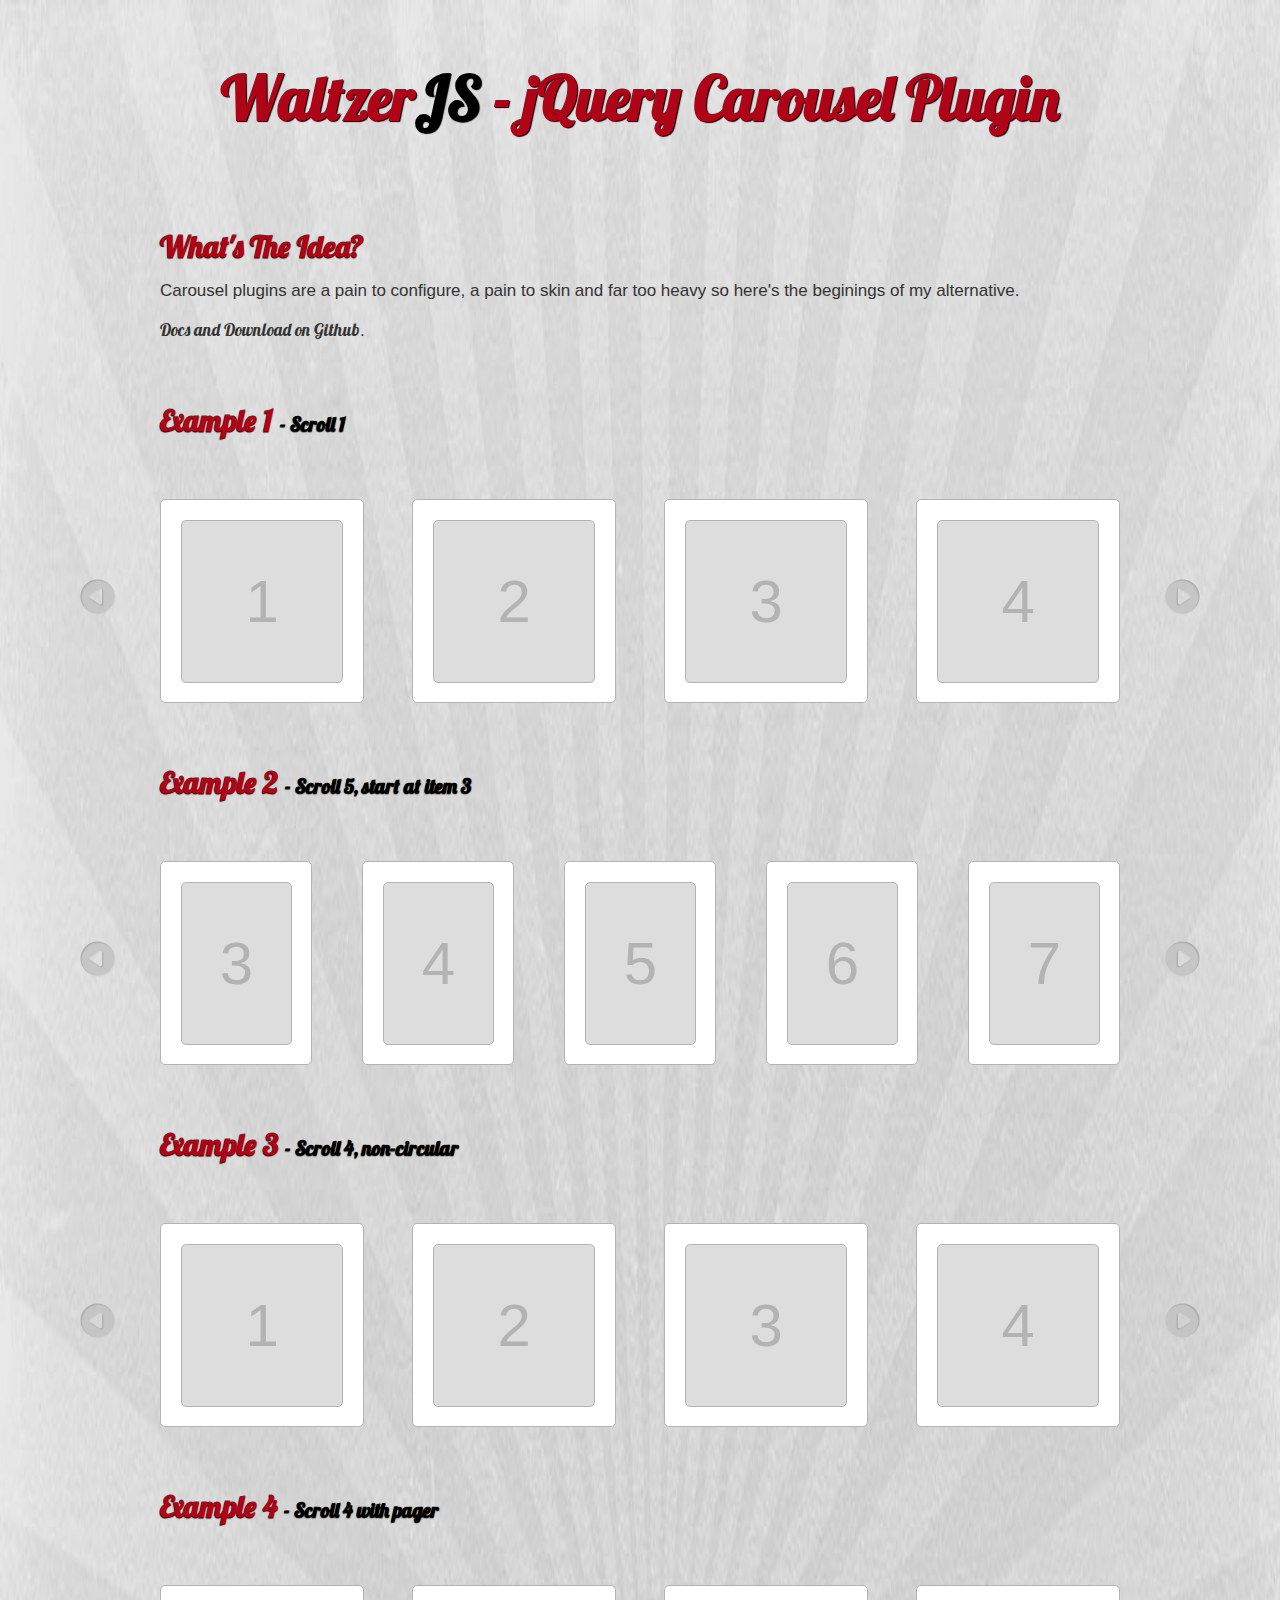
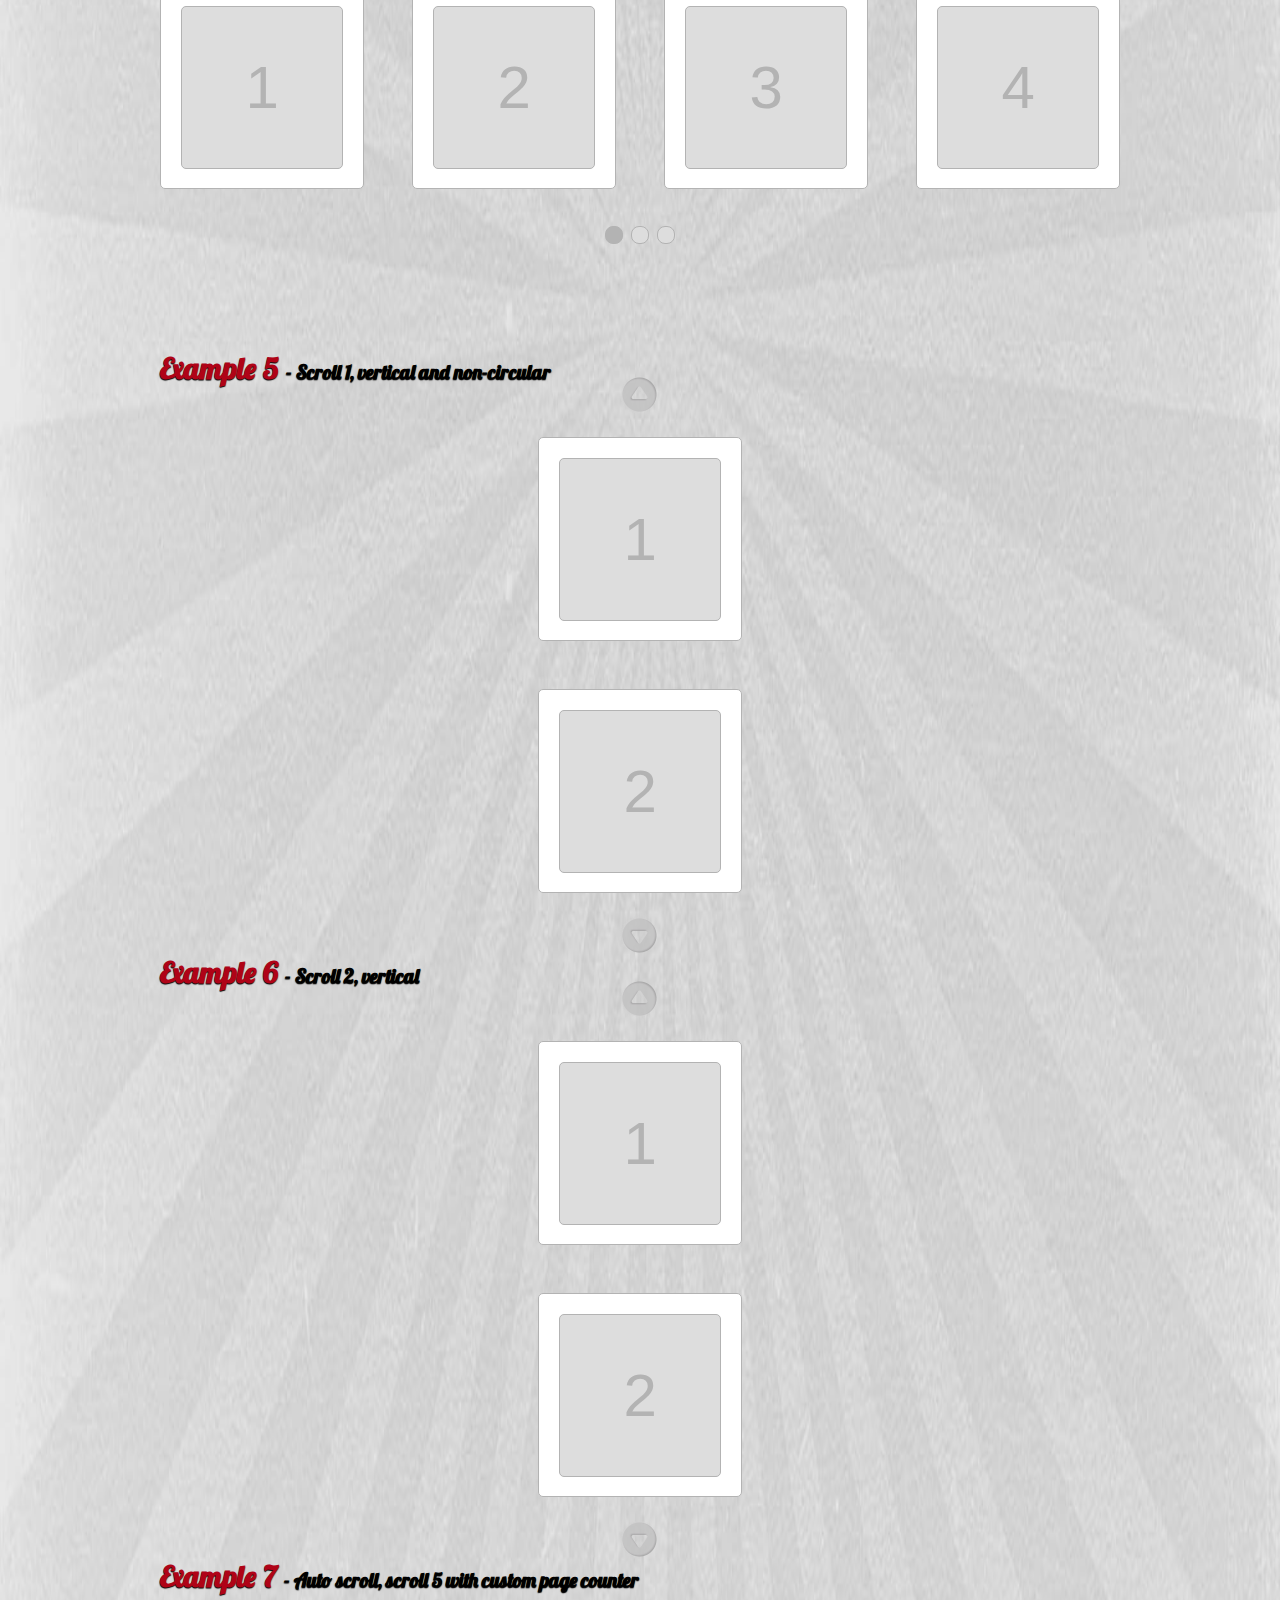
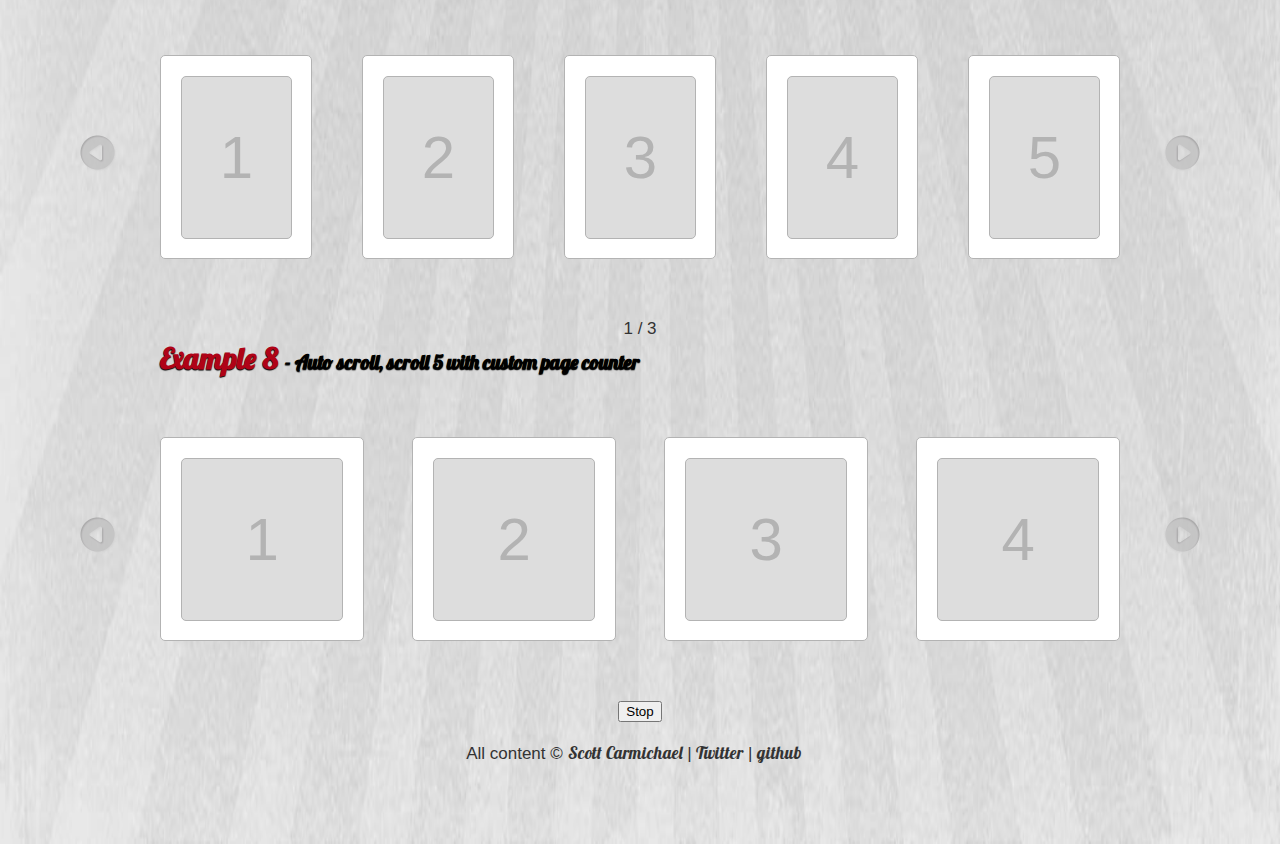
<file: index.html>
<!DOCTYPE html>
<html lang="en">
<head>
    <meta charset="utf-8">
    <title>WaltzerJS - jQuery Carousel Plugin</title>
    <meta name="description" content="WaltzerJS - jQuery Carousel Plugin by Scott Carmichael" />
    <meta name="keywords" content="WaltzerJS, jQuery, Carousel, Plugin, Scott Carmichael" />
    <link href="./assets/css/stylesheet.css" rel="stylesheet" type="text/css" media="all"/>
    
    <link href="./examples/css/styles.css" rel="stylesheet" type="text/css" media="all"/>   
    
    <script type="text/javascript" src="http://ajax.googleapis.com/ajax/libs/jquery/1.8.1/jquery.min.js"></script>

    <script type="text/javascript" src="waltzerjs.js"></script>

 <!-- Google font library -->
 <link href='http://fonts.googleapis.com/css?family=Lobster' rel='stylesheet' type='text/css'>
 <link href='http://fonts.googleapis.com/css?family=Cabin' rel='stylesheet' type='text/css'>

</head>

<body>

<h1>Waltzer<span>JS</span> - jQuery Carousel Plugin</h1>

<br />

<div class='outerWrapper' style="height:auto;">

    <h2>What's The Idea?</h2>

    <p>Carousel plugins are a pain to configure, a pain to skin and far too heavy so here's the beginings of my alternative.</p>
    <a href="https://github.com/carmichaelize/waltzer-js" class="lobster">Docs and Download on Github</a>.

</div>

<h2>Example 1 <span>- Scroll 1</span></h2>

<div id="carousel1" class='outerWrapper'>
    <div class="item">
        <div>1</div>
    </div>
    <div class="item">
        <div>2</div>
    </div>
    <div class="item">
        <div>3</div>
    </div>
    <div class="item">
        <div>4</div>
    </div>
    <div class="item">
        <div>5</div>
    </div>
    <div class="item">
        <div>6</div>
    </div>
    <div class="item">
        <div>7</div>
    </div>
    <div class="item">
        <div>8</div>
    </div>
    <div class="item">
        <div>9</div>
    </div>
    <div class="item">
        <div>10</div>
    </div>
    <div class="item">
        <div>11</div>
    </div>
    <div class="item">
        <div>12</div>
    </div>
</div>

<script>$('#carousel1').waltzer({scroll:1});</script>

<!-- <h2>Example 1 <span>- Scroll 1</span></h2>
<div id="outerWrapper" class='outerWrapper'>
    <div class="leftNav"></div>
        <div class="item">
            <div>1</div>
        </div>
        <div class="item">
            <div>2</div>
        </div>
        <div class="item">
            <div>3</div>
        </div>
        <div class="item">
            <div>4</div>
        </div>
        <div class="item">
            <div>5</div>
        </div>
        <div class="item">
            <div>6</div>
        </div>
        <div class="item">
            <div>7</div>
        </div>
        <div class="item">
            <div>8</div>
        </div>
        <div class="item">
            <div>9</div>
        </div>
        <div class="item">
            <div>10</div>
        </div>
        <div class="item">
            <div>11</div>
        </div>
        <div class="item">
            <div>12</div>
        </div> 
    <div class="rightNav"></div>
</div> -->

<!-- <h2>Example 2 <span>- Scroll 5, Start at Item 3</span></h2>
<div id="outerWrapper2" class='outerWrapper'>
    <div class="leftNav"></div>
        <div class="item">
            <div>1</div>
        </div>
        <div class="item">
            <div>2</div>
        </div>
        <div class="item">
            <div>3</div>
        </div>
        <div class="item">
            <div>4</div>
        </div>
        <div class="item">
            <div>5</div>
        </div>
        <div class="item">
            <div>6</div>
        </div>
        <div class="item">
            <div>7</div>
        </div>
        <div class="item">
            <div>8</div>
        </div>
        <div class="item">
            <div>9</div>
        </div>
        <div class="item">
            <div>10</div>
        </div>
        <div class="item">
            <div>11</div>
        </div>
        <div class="item">
            <div>12</div>
        </div>
        <div class="item">
            <div>13</div>
        </div>
        <div class="item">
            <div>14</div>
        </div>
        <div class="item">
            <div>15</div>
        </div>
    <div class="rightNav"></div>
</div> -->

<h2>Example 2 <span>- Scroll 5, start at item 3</span></h2>

<div id="carousel2" class='outerWrapper outerWrapper2'>
    <div class="item">
        <div>1</div>
    </div>
    <div class="item">
        <div>2</div>
    </div>
    <div class="item">
        <div>3</div>
    </div>
    <div class="item">
        <div>4</div>
    </div>
    <div class="item">
        <div>5</div>
    </div>
    <div class="item">
        <div>6</div>
    </div>
    <div class="item">
        <div>7</div>
    </div>
    <div class="item">
        <div>8</div>
    </div>
    <div class="item">
        <div>9</div>
    </div>
    <div class="item">
        <div>10</div>
    </div>
    <div class="item">
        <div>11</div>
    </div>
    <div class="item">
        <div>12</div>
    </div>
    <div class="item">
        <div>13</div>
    </div>
    <div class="item">
        <div>14</div>
    </div>
    <div class="item">
        <div>15</div>
    </div>
</div>

<script>
    $('#carousel2').waltzer({
        auto:true,
        autoPause: 5000,
        scroll:5,
        offset:2
    });
</script>

<h2>Example 3 <span>- Scroll 4, non-circular</span></h2>

<div id="carousel3" class='outerWrapper'>
    <div class="item">
        <div>1</div>
    </div>
    <div class="item">
        <div>2</div>
    </div>
    <div class="item">
        <div>3</div>
    </div>
    <div class="item">
        <div>4</div>
    </div>
    <div class="item">
        <div>5</div>
    </div>
    <div class="item">
        <div>6</div>
    </div>
    <div class="item">
        <div>7</div>
    </div>
    <div class="item">
        <div>8</div>
    </div>
    <div class="item">
        <div>9</div>
    </div>
    <div class="item">
        <div>10</div>
    </div>
    <div class="item">
        <div>11</div>
    </div>
    <div class="item">
        <div>12</div>
    </div>
</div>

<script>
    $('#carousel3').waltzer({
        scroll:4,
        circular:false
    });
</script>

<h2>Example 4 <span>- Scroll 4 with pager</span></h2>

<div id="carousel4" class='outerWrapper'>
    <div class="item">
        <div>1</div>
    </div>
    <div class="item">
        <div>2</div>
    </div>
    <div class="item">
        <div>3</div>
    </div>
    <div class="item">
        <div>4</div>
    </div>
    <div class="item">
        <div>5</div>
    </div>
    <div class="item">
        <div>6</div>
    </div>
    <div class="item">
        <div>7</div>
    </div>
    <div class="item">
        <div>8</div>
    </div>
    <div class="item">
        <div>9</div>
    </div>
    <div class="item">
        <div>10</div>
    </div>
    <div class="item">
        <div>11</div>
    </div>
    <div class="item">
        <div>12</div>
    </div>
</div>

<script>
    $('#carousel4').waltzer({
        scroll:4,
        navBtns: false,
        pager:true
    });
</script>

<h2>Example 5 <span>- Scroll 1, vertical and non-circular</span></h2>

<div id="carousel5" class='outerWrapper vert'>
    <div class="item">
        <div>1</div>
    </div>
    <div class="item">
        <div>2</div>
    </div>
    <div class="item">
        <div>3</div>
    </div>
    <div class="item">
        <div>4</div>
    </div>
    <div class="item">
        <div>5</div>
    </div>
    <div class="item">
        <div>6</div>
    </div>
    <div class="item">
        <div>7</div>
    </div>
</div>

<script>
    $('#carousel5').waltzer({
        scroll:1,
        vertical:true,
        circular:false,
        speed:500,
        left_nav_btn:'.topNav',
        right_nav_btn:'.botNav'
    });
</script>

<h2>Example 6 <span>- Scroll 2, vertical</span></h2>

<div id="carousel6" class='outerWrapper vert'>
    <div class="item">
        <div>1</div>
    </div>
    <div class="item">
        <div>2</div>
    </div>
    <div class="item">
        <div>3</div>
    </div>
    <div class="item">
        <div>4</div>
    </div>
    <div class="item">
        <div>5</div>
    </div>
    <div class="item">
        <div>6</div>
    </div>
</div>

<script>
    $('#carousel6').waltzer({
        scroll:2,
        vertical:true,
        speed:500,
        left_nav_btn:'.topNav',
        right_nav_btn:'.botNav'
    });
</script>

<h2>Example 7 <span>- Auto scroll, scroll 5 with custom page counter</span></h2>

<div id="carousel7" class='outerWrapper outerWrapper2'>
    <div class="item">
        <div>1</div>
    </div>
    <div class="item">
        <div>2</div>
    </div>
    <div class="item">
        <div>3</div>
    </div>
    <div class="item">
        <div>4</div>
    </div>
    <div class="item">
        <div>5</div>
    </div>
    <div class="item">
        <div>6</div>
    </div>
    <div class="item">
        <div>7</div>
    </div>
    <div class="item">
        <div>8</div>
    </div>
    <div class="item">
        <div>9</div>
    </div>
    <div class="item">
        <div>10</div>
    </div>
    <div class="item">
        <div>11</div>
    </div>
    <div class="item">
        <div>12</div>
    </div>
    <div class="item">
        <div>13</div>
    </div>
    <div class="item">
        <div>14</div>
    </div>
    <div class="item">
        <div>15</div>
    </div>
</div>

<div id="counter7"></div>

<script>
    var counter = function(){
        var currentPage = this.pageCount,
            itemCount = this.itemCount,
            scrollItems = this.options.scroll;
        $('#counter7').html(currentPage+' / '+(itemCount / scrollItems));
    }

    $('#carousel7').waltzer({
        scroll:5,
        auto: true,
        autoPause: 10000,
        onCreate: counter,
        onComplete: counter
    });
</script>

<h2>Example 8 <span>- Auto scroll, scroll 5 with custom page counter</span></h2>

<div id="carousel8" class='outerWrapper'>
    <div class="item">
        <div>1</div>
    </div>
    <div class="item">
        <div>2</div>
    </div>
    <div class="item">
        <div>3</div>
    </div>
    <div class="item">
        <div>4</div>
    </div>
    <div class="item">
        <div>5</div>
    </div>
    <div class="item">
        <div>6</div>
    </div>
    <div class="item">
        <div>7</div>
    </div>
    <div class="item">
        <div>8</div>
    </div>
    <div class="item">
        <div>9</div>
    </div>
    <div class="item">
        <div>10</div>
    </div>
    <div class="item">
        <div>11</div>
    </div>
    <div class="item">
        <div>12</div>
    </div>
</div>

<div id="counter8">
    <button id="control_btn8">Stop</button>
</div>

<script>
    $('#carousel8').waltzer({
        scroll:4,
        auto: true,
        autoPause: 8000,
    });

    $('#control_btn8').on('click', function(){
        if($(this).text() == 'Start') {
            $(this).text('Stop');
            $('#carousel8').waltzer('Stop');
        } else if($(this).text() == 'Stop') {
            $(this).text('Start');
            $('#carousel8').waltzer('Start');
        }
    });
</script>

<footer>
    All content &copy; <a href="http://www.scottcarmichael.co.uk">Scott Carmichael</a>

    | 
    
    <a title="Twitter" href="https://twitter.com/carmichaelize">Twitter</a>

    | 

    <a title="github" href="https://github.com/carmichaelize">github</a>  
</footer>

</body>
</html>
</file>
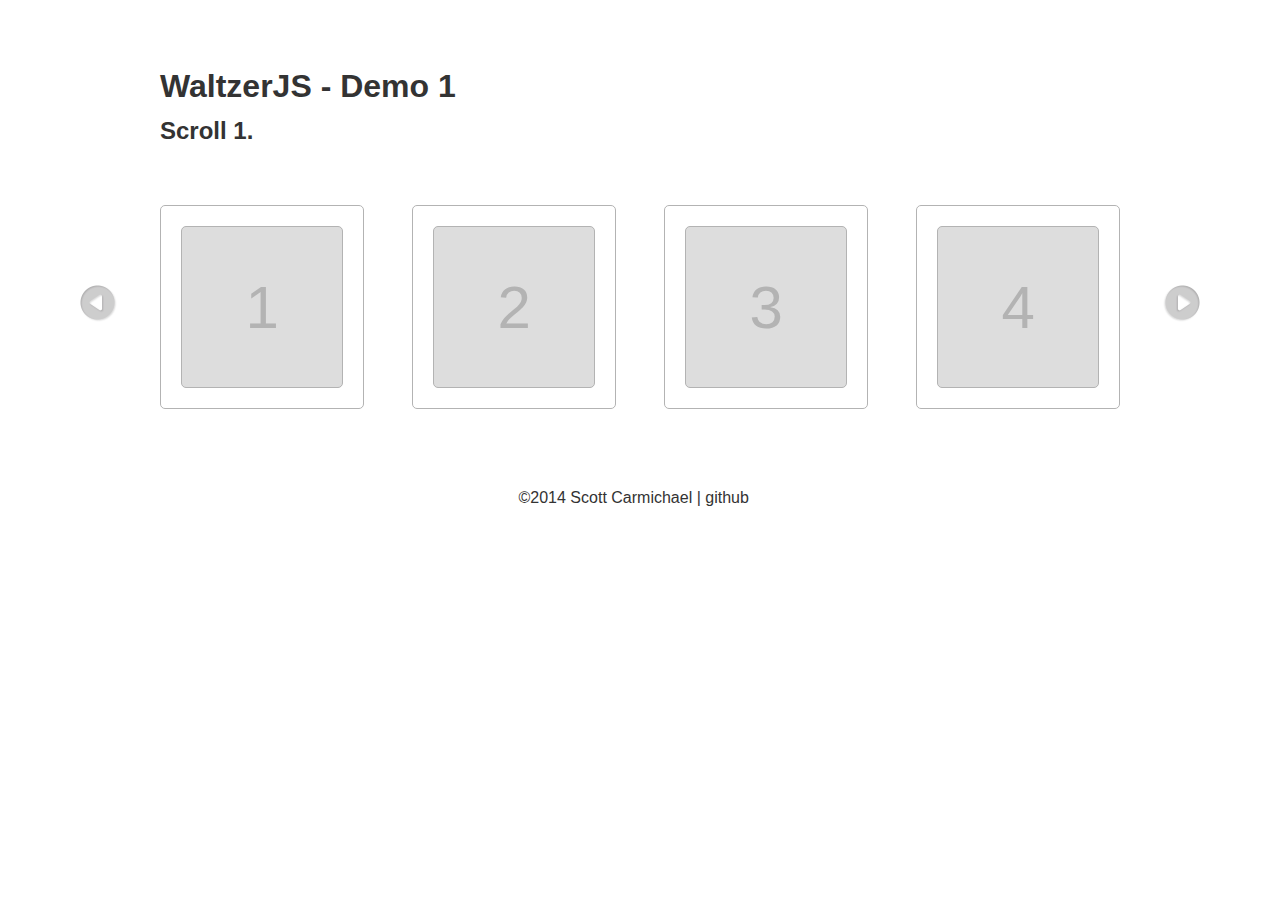
<file: examples/demo_1.html>
<!DOCTYPE html>
<html lang="en">
<head>
	<meta charset="utf-8">
	<title>WaltzerJS - Demo 1</title>
	<meta name="description" content="WaltzerJS - jQuery Carousel Plugin by Scott Carmichael" />
	<link type="text/css" href="css/styles.css" rel="stylesheet" />
	<script type="text/javascript" src="http://ajax.googleapis.com/ajax/libs/jquery/1.9.1/jquery.min.js"></script>
	<script type="text/javascript" src="../waltzerjs.min.js"></script>
</head>

<body>

<h1>WaltzerJS - Demo 1</h1>

<h2>Scroll 1.</h2>

<div id="carousel" class='outerWrapper'>
		<div class="item">
			<div>1</div>
		</div>
		<div class="item">
			<div>2</div>
		</div>
		<div class="item">
			<div>3</div>
		</div>
		<div class="item">
			<div>4</div>
		</div>
		<div class="item">
			<div>5</div>
		</div>
		<div class="item">
			<div>6</div>
		</div>
		<div class="item">
			<div>7</div>
		</div>
		<div class="item">
			<div>8</div>
		</div>
		<div class="item">
			<div>9</div>
		</div>
		<div class="item">
			<div>10</div>
		</div>
		<div class="item">
			<div>11</div>
		</div>
		<div class="item">
			<div>12</div>
		</div>
</div>

<footer>

	&copy;2014 <a href="http://www.scottcarmichael.co.uk">Scott Carmichael</a>

	| 

	<a title="github" href="https://github.com/carmichaelize">github</a>

</footer>

<script>

	$('#carousel').waltzer({scroll:1});

</script>

</body>
</html>
</file>
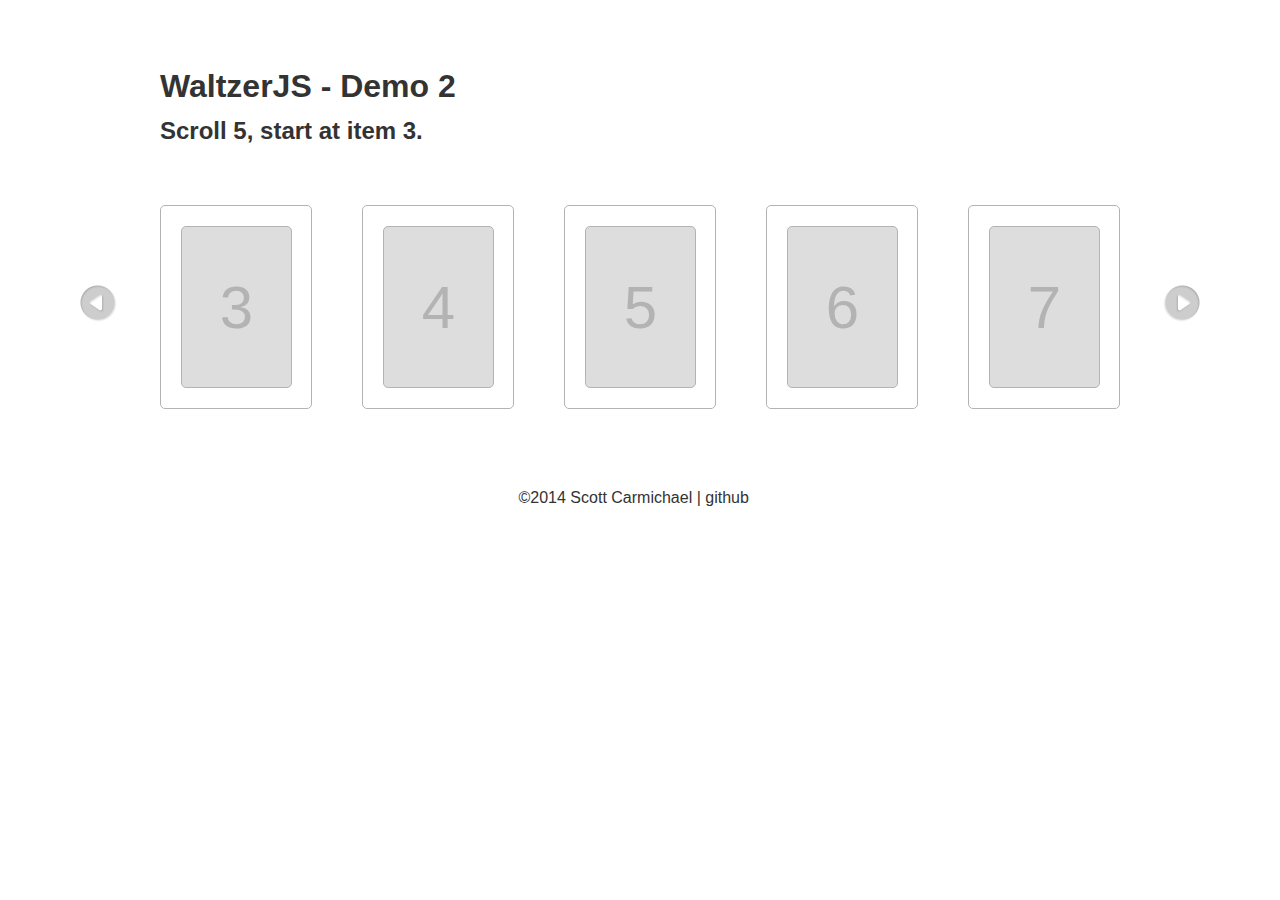
<file: examples/demo_2.html>
<!DOCTYPE html>
<html lang="en">
<head>
	<meta charset="utf-8">
	<title>WaltzerJS - Demo 2</title>
	<meta name="description" content="WaltzerJS - jQuery Carousel Plugin by Scott Carmichael" />
	<link type="text/css" href="css/styles.css" rel="stylesheet" />
	<script type="text/javascript" src="http://ajax.googleapis.com/ajax/libs/jquery/1.9.1/jquery.min.js"></script>
	<script type="text/javascript" src="../waltzerjs.min.js"></script>
</head>

<body>

<h1>WaltzerJS - Demo 2</h1>

<h2>Scroll 5, start at item 3.</h2>

<div id="carousel" class='outerWrapper outerWrapper2'>
	<div class="item">
		<div>1</div>
	</div>
	<div class="item">
		<div>2</div>
	</div>
	<div class="item">
		<div>3</div>
	</div>
	<div class="item">
		<div>4</div>
	</div>
	<div class="item">
		<div>5</div>
	</div>
	<div class="item">
		<div>6</div>
	</div>
	<div class="item">
		<div>7</div>
	</div>
	<div class="item">
		<div>8</div>
	</div>
	<div class="item">
		<div>9</div>
	</div>
	<div class="item">
		<div>10</div>
	</div>
	<div class="item">
		<div>11</div>
	</div>
	<div class="item">
		<div>12</div>
	</div>
	<div class="item">
		<div>13</div>
	</div>
	<div class="item">
		<div>14</div>
	</div>
	<div class="item">
		<div>15</div>
	</div>
</div>

<footer>

	&copy;2014 <a href="http://www.scottcarmichael.co.uk">Scott Carmichael</a>

	| 

	<a title="github" href="https://github.com/carmichaelize">github</a>

</footer>

<script>

	$('#carousel').waltzer({
						auto:true,
						autoPause: 5000,
						scroll:5,
						offset:2
					});

</script>

</body>
</html>
</file>
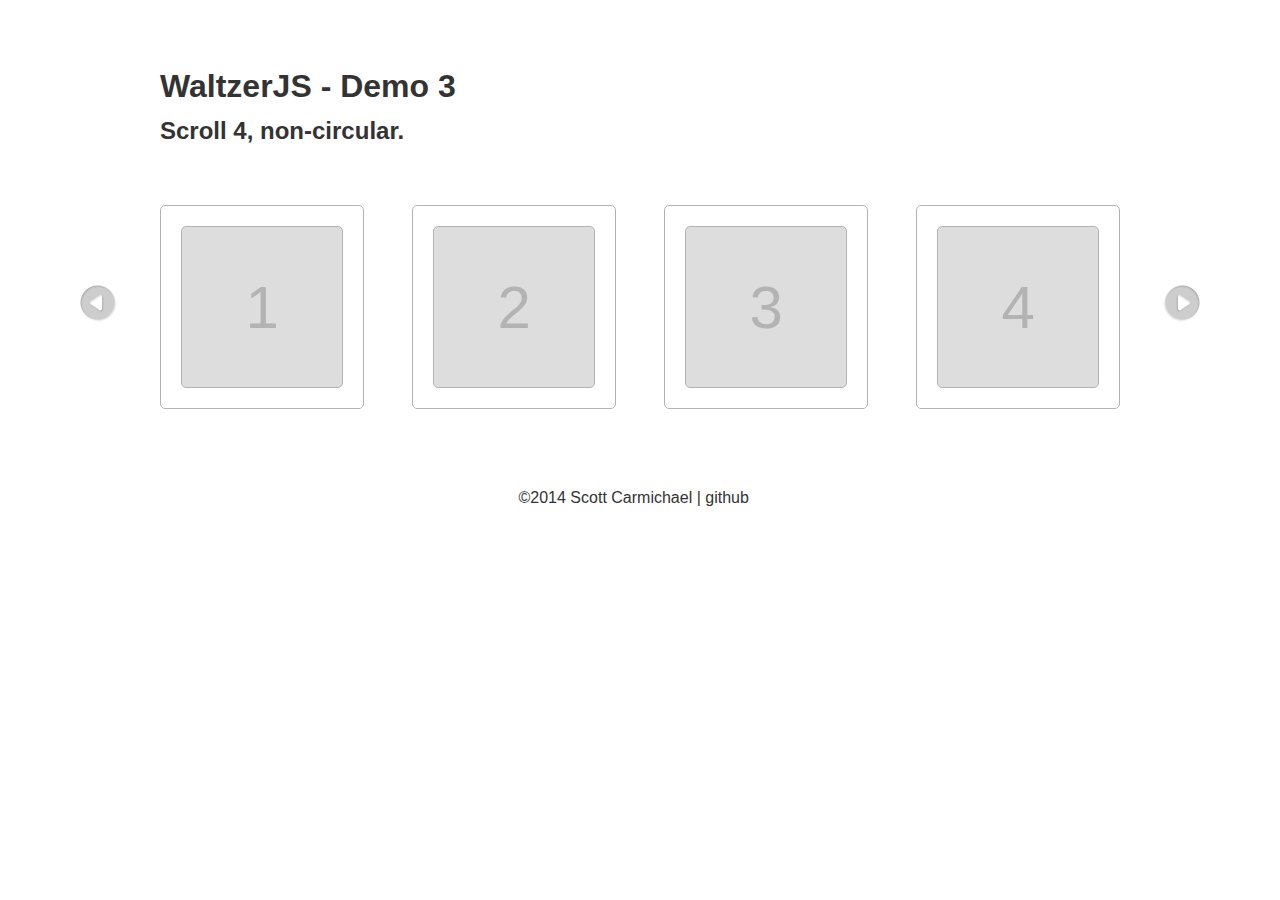
<file: examples/demo_3.html>
<!DOCTYPE html>
<html lang="en">
<head>
	<meta charset="utf-8">
	<title>WaltzerJS - Demo 3</title>
	<meta name="description" content="WaltzerJS - jQuery Carousel Plugin by Scott Carmichael" />
	<link type="text/css" href="css/styles.css" rel="stylesheet" />
	<script type="text/javascript" src="http://ajax.googleapis.com/ajax/libs/jquery/1.9.1/jquery.min.js"></script>
	<script type="text/javascript" src="../waltzerjs.min.js"></script>
</head>

<body>

<h1>WaltzerJS - Demo 3</h1>

<h2>Scroll 4, non-circular.</h2>

<div id="carousel" class='outerWrapper'>
	<div class="item">
		<div>1</div>
	</div>
	<div class="item">
		<div>2</div>
	</div>
	<div class="item">
		<div>3</div>
	</div>
	<div class="item">
		<div>4</div>
	</div>
	<div class="item">
		<div>5</div>
	</div>
	<div class="item">
		<div>6</div>
	</div>
	<div class="item">
		<div>7</div>
	</div>
	<div class="item">
		<div>8</div>
	</div>
	<div class="item">
		<div>9</div>
	</div>
	<div class="item">
		<div>10</div>
	</div>
	<div class="item">
		<div>11</div>
	</div>
	<div class="item">
		<div>12</div>
	</div>
</div>

<footer>

	&copy;2014 <a href="http://www.scottcarmichael.co.uk">Scott Carmichael</a>

	| 

	<a title="github" href="https://github.com/carmichaelize">github</a>

</footer>

<script>

	$('#carousel').waltzer({
						scroll:4,
						circular:false
					});

</script>

</body>
</html>
</file>
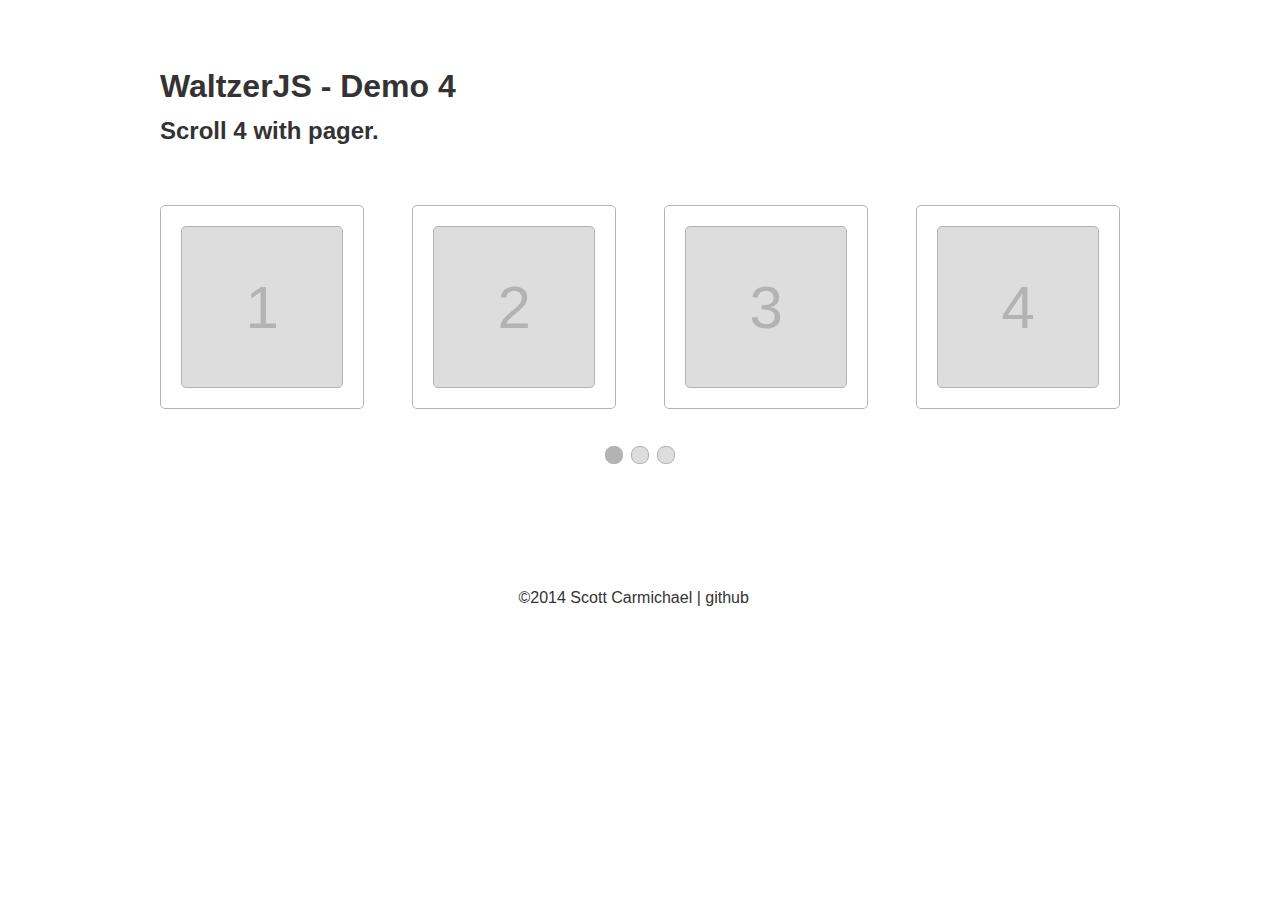
<file: examples/demo_4.html>
<!DOCTYPE html>
<html lang="en">
<head>
	<meta charset="utf-8">
	<title>WaltzerJS - Demo 4</title>
	<meta name="description" content="WaltzerJS - jQuery Carousel Plugin by Scott Carmichael" />
	<link type="text/css" href="css/styles.css" rel="stylesheet" />
	<script type="text/javascript" src="http://ajax.googleapis.com/ajax/libs/jquery/1.9.1/jquery.min.js"></script>
	<script type="text/javascript" src="../waltzerjs.min.js"></script>
</head>

<body>

<h1>WaltzerJS - Demo 4</h1>

<h2>Scroll 4 with pager.</h2>

<div id="carousel" class='outerWrapper'>
	<div class="item">
		<div>1</div>
	</div>
	<div class="item">
		<div>2</div>
	</div>
	<div class="item">
		<div>3</div>
	</div>
	<div class="item">
		<div>4</div>
	</div>
	<div class="item">
		<div>5</div>
	</div>
	<div class="item">
		<div>6</div>
	</div>
	<div class="item">
		<div>7</div>
	</div>
	<div class="item">
		<div>8</div>
	</div>
	<div class="item">
		<div>9</div>
	</div>
	<div class="item">
		<div>10</div>
	</div>
	<div class="item">
		<div>11</div>
	</div>
	<div class="item">
		<div>12</div>
	</div>
</div>

<footer>

	&copy;2014 <a href="http://www.scottcarmichael.co.uk">Scott Carmichael</a>

	|  

	<a title="github" href="https://github.com/carmichaelize">github</a>

</footer>

<script>

	$('#carousel').waltzer({
						scroll:4,
						navBtns: false,
						pager:true
					});

</script>

</body>
</html>
</file>
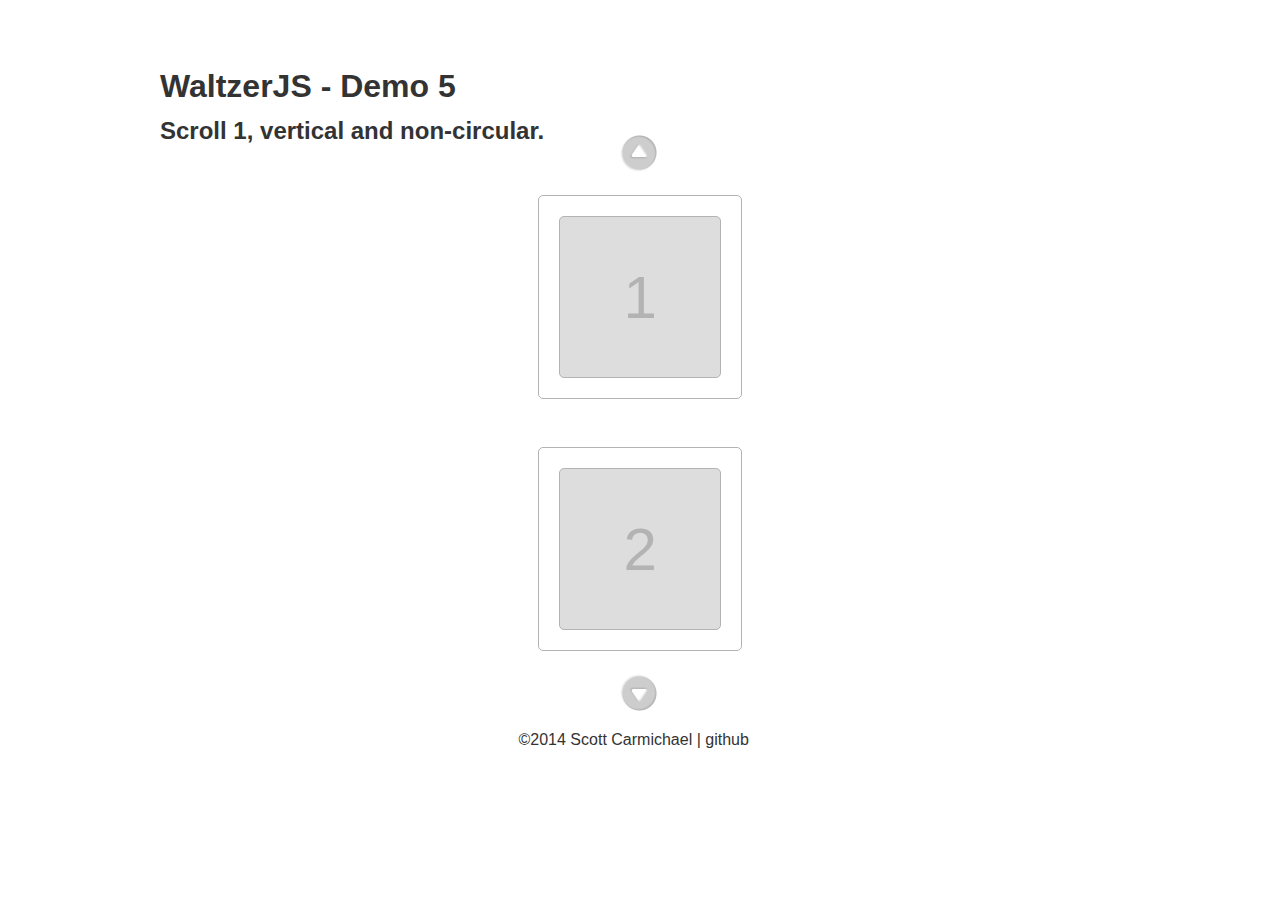
<file: examples/demo_5.html>
<!DOCTYPE html>
<html lang="en">
<head>
	<meta charset="utf-8">
	<title>WaltzerJS - Demo 5</title>
	<meta name="description" content="WaltzerJS - jQuery Carousel Plugin by Scott Carmichael" />
	<link type="text/css" href="css/styles.css" rel="stylesheet" />
	<script type="text/javascript" src="http://ajax.googleapis.com/ajax/libs/jquery/1.9.1/jquery.min.js"></script>
	<script type="text/javascript" src="../waltzerjs.min.js"></script>
</head>

<body>

<h1>WaltzerJS - Demo 5</h1>

<h2>Scroll 1, vertical and non-circular.</h2>

<div id="carousel" class='outerWrapper vert'>
	<div class="item">
		<div>1</div>
	</div>
	<div class="item">
		<div>2</div>
	</div>
	<div class="item">
		<div>3</div>
	</div>
	<div class="item">
		<div>4</div>
	</div>
	<div class="item">
		<div>5</div>
	</div>
	<div class="item">
		<div>6</div>
	</div>
	<div class="item">
		<div>7</div>
	</div>
</div>

<footer>

	&copy;2014 <a href="http://www.scottcarmichael.co.uk">Scott Carmichael</a>

	| 

	<a title="github" href="https://github.com/carmichaelize">github</a>

</footer>

<script>

	$('#carousel').waltzer({
						scroll:1,
						vertical:true,
						circular:false,
						speed:500,
						left_nav_btn:'.topNav',
						right_nav_btn:'.botNav'
					});

</script>

</body>
</html>
</file>
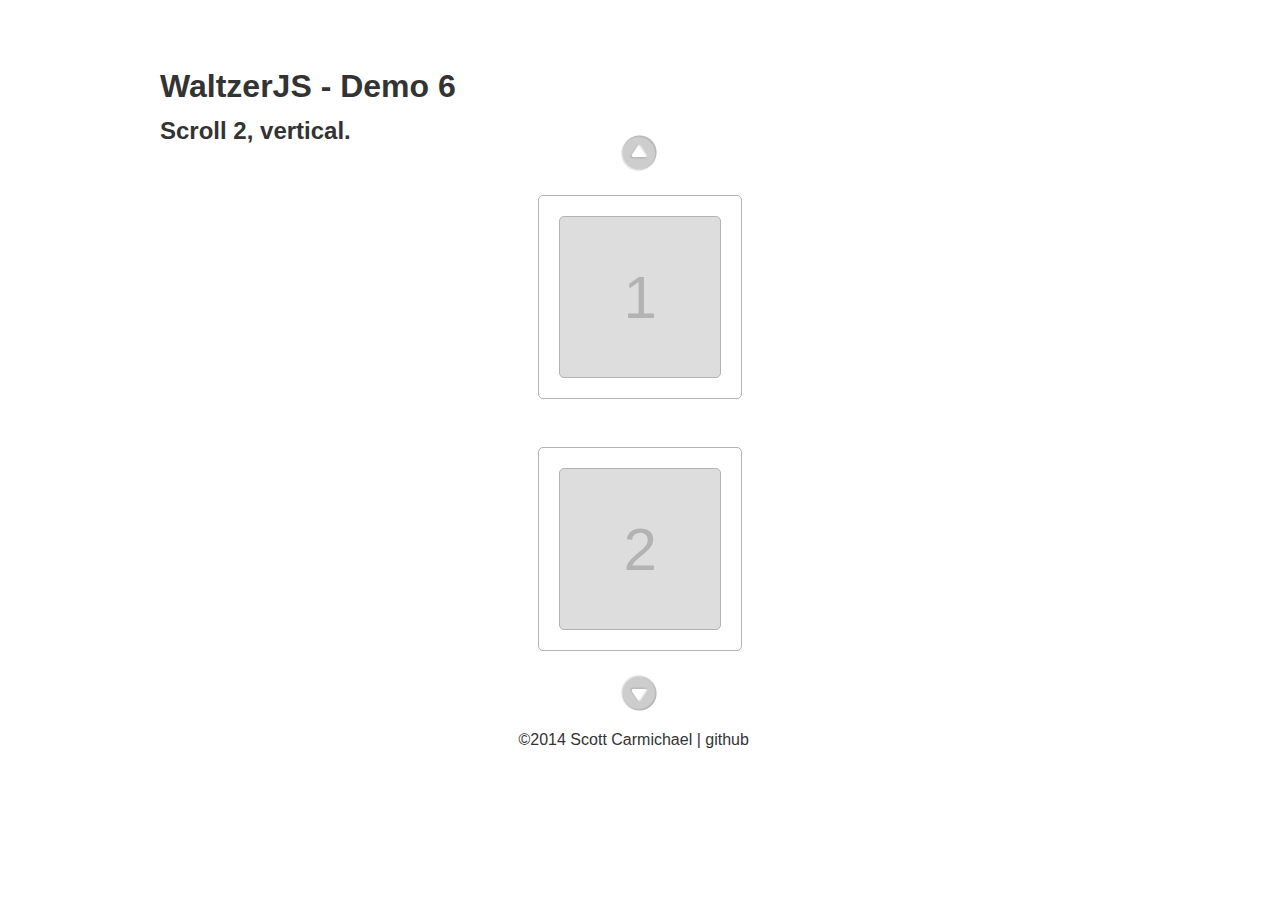
<file: examples/demo_6.html>
<!DOCTYPE html>
<html lang="en">
<head>
	<meta charset="utf-8">
	<title>WaltzerJS - Demo 6</title>
	<meta name="description" content="WaltzerJS - jQuery Carousel Plugin by Scott Carmichael" />
	<link type="text/css" href="css/styles.css" rel="stylesheet" />
	<script type="text/javascript" src="http://ajax.googleapis.com/ajax/libs/jquery/1.9.1/jquery.min.js"></script>
	<script type="text/javascript" src="../waltzerjs.min.js"></script>
</head>

<body>

<h1>WaltzerJS - Demo 6</h1>

<h2>Scroll 2, vertical.</h2>

<div id="carousel" class='outerWrapper vert'>
	<div class="item">
		<div>1</div>
	</div>
	<div class="item">
		<div>2</div>
	</div>
	<div class="item">
		<div>3</div>
	</div>
	<div class="item">
		<div>4</div>
	</div>
	<div class="item">
		<div>5</div>
	</div>
	<div class="item">
		<div>6</div>
	</div>
</div>

<footer>

	&copy;2014 <a href="http://www.scottcarmichael.co.uk">Scott Carmichael</a>

	| 

	<a title="github" href="https://github.com/carmichaelize">github</a>

</footer>

<script>

	$('#carousel').waltzer({
						scroll:2,
						vertical:true,
						speed:500,
						left_nav_btn:'.topNav',
						right_nav_btn:'.botNav'
					});

</script>

</body>
</html>
</file>
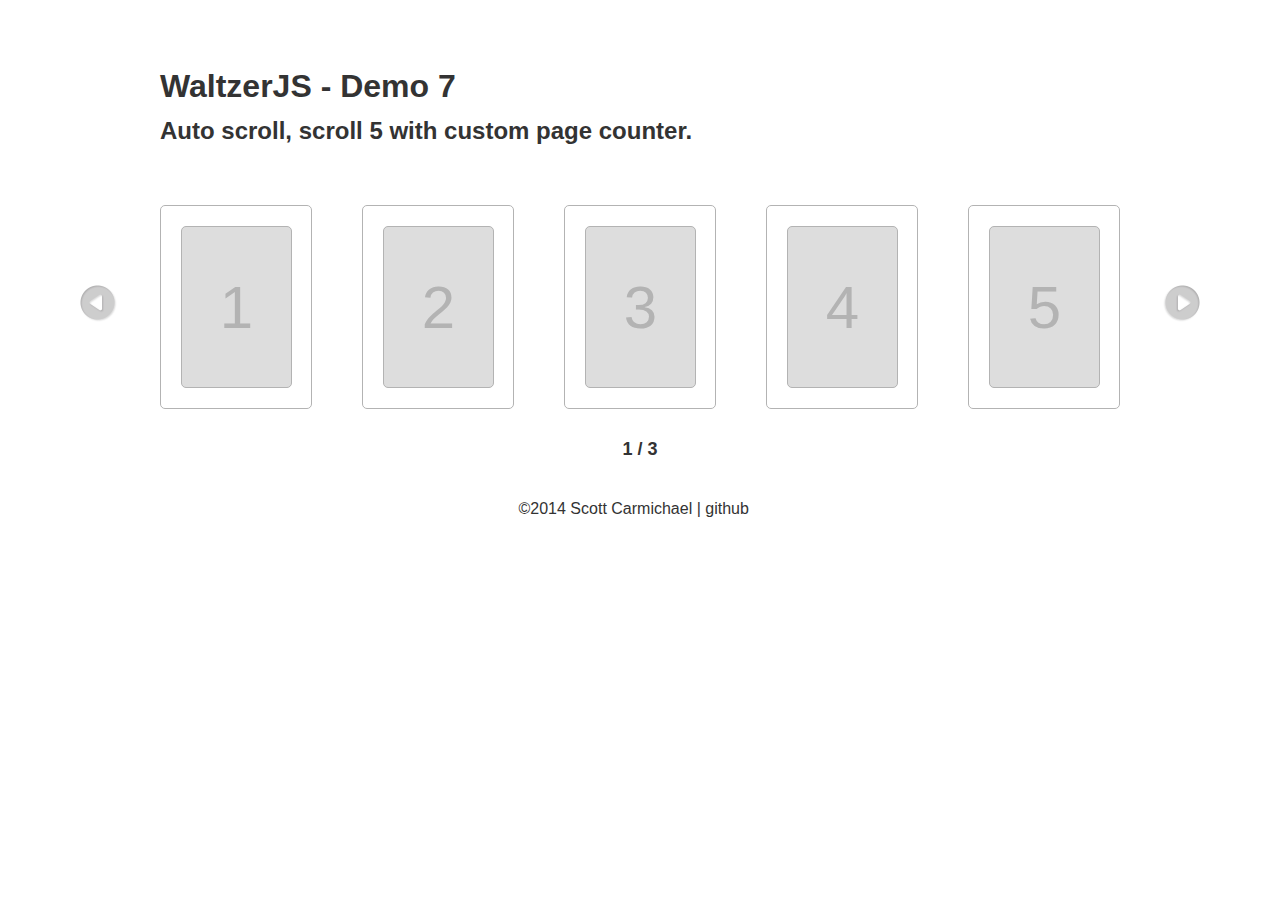
<file: examples/demo_7.html>
<!DOCTYPE html>
<html lang="en">
<head>
	<meta charset="utf-8">
	<title>WaltzerJS - Demo 7</title>
	<meta name="description" content="WaltzerJS - jQuery Carousel Plugin by Scott Carmichael" />
	<link type="text/css" href="css/styles.css" rel="stylesheet" />
	<script type="text/javascript" src="http://ajax.googleapis.com/ajax/libs/jquery/1.9.1/jquery.min.js"></script>
	<script type="text/javascript" src="../waltzerjs.min.js"></script>
</head>

<body>

<h1>WaltzerJS - Demo 7</h1>

<h2>Auto scroll, scroll 5 with custom page counter.</h2>

<div id="carousel" class='outerWrapper outerWrapper2'>
	<div class="item">
		<div>1</div>
	</div>
	<div class="item">
		<div>2</div>
	</div>
	<div class="item">
		<div>3</div>
	</div>
	<div class="item">
		<div>4</div>
	</div>
	<div class="item">
		<div>5</div>
	</div>
	<div class="item">
		<div>6</div>
	</div>
	<div class="item">
		<div>7</div>
	</div>
	<div class="item">
		<div>8</div>
	</div>
	<div class="item">
		<div>9</div>
	</div>
	<div class="item">
		<div>10</div>
	</div>
	<div class="item">
		<div>11</div>
	</div>
	<div class="item">
		<div>12</div>
	</div>
	<div class="item">
		<div>13</div>
	</div>
	<div class="item">
		<div>14</div>
	</div>
	<div class="item">
		<div>15</div>
	</div>
</div>

<div id="counter"></div>

<footer>

	&copy;2014 <a href="http://www.scottcarmichael.co.uk">Scott Carmichael</a>

	|  

	<a title="github" href="https://github.com/carmichaelize">github</a>

</footer>

<script>

	var counter = function(){
		var currentPage = this.pageCount,
			itemCount = this.itemCount,
			scrollItems = this.options.scroll;
		$('#counter').html(currentPage+' / '+(itemCount / scrollItems));
	}

	$('#carousel').waltzer({
						scroll:5,
						auto: true,
						autoPause: 10000,
						onCreate: counter,
						onComplete: counter
					});

</script>

</body>
</html>
</file>
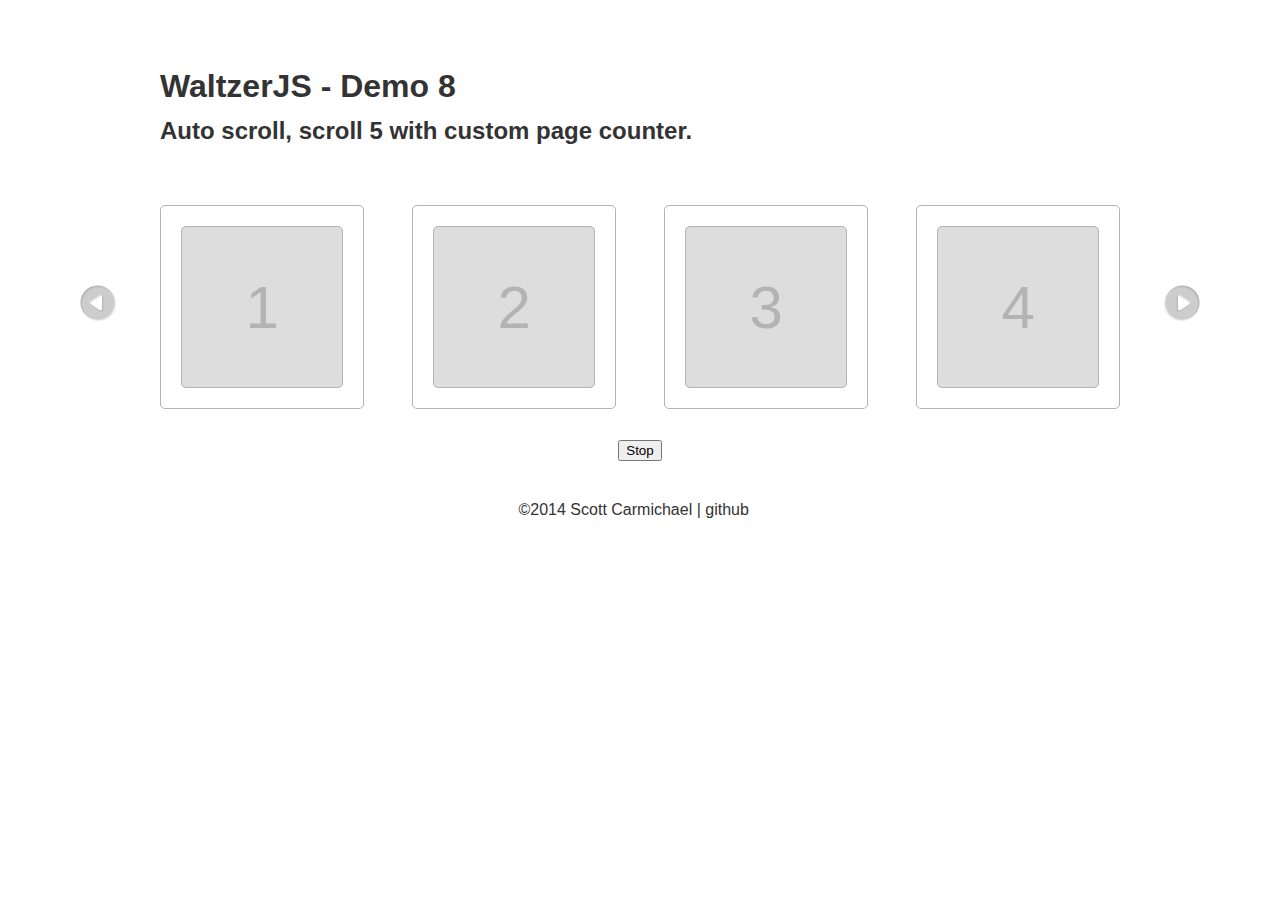
<file: examples/demo_8.html>
<!DOCTYPE html>
<html lang="en">
<head>
	<meta charset="utf-8">
	<title>WaltzerJS - Demo 8</title>
	<meta name="description" content="WaltzerJS - jQuery Carousel Plugin by Scott Carmichael" />
	<link type="text/css" href="css/styles.css" rel="stylesheet" />
	<script type="text/javascript" src="http://ajax.googleapis.com/ajax/libs/jquery/1.9.1/jquery.min.js"></script>
	<script type="text/javascript" src="../waltzerjs.min.js"></script>
</head>

<body>

<h1>WaltzerJS - Demo 8</h1>

<h2>Auto scroll, scroll 5 with custom page counter.</h2>

<div id="carousel" class='outerWrapper'>
	<div class="item">
		<div>1</div>
	</div>
	<div class="item">
		<div>2</div>
	</div>
	<div class="item">
		<div>3</div>
	</div>
	<div class="item">
		<div>4</div>
	</div>
	<div class="item">
		<div>5</div>
	</div>
	<div class="item">
		<div>6</div>
	</div>
	<div class="item">
		<div>7</div>
	</div>
	<div class="item">
		<div>8</div>
	</div>
	<div class="item">
		<div>9</div>
	</div>
	<div class="item">
		<div>10</div>
	</div>
	<div class="item">
		<div>11</div>
	</div>
	<div class="item">
		<div>12</div>
	</div>
</div>

<div id="counter">
	<button id="control_btn">Stop</button>
</div>

<footer>

	&copy;2014 <a href="http://www.scottcarmichael.co.uk">Scott Carmichael</a>

	| 

	<a title="github" href="https://github.com/carmichaelize">github</a>

</footer>

<script>

	$('#carousel').waltzer({
						scroll:4,
						auto: true,
						autoPause: 8000,
					});

	$('#control_btn').on('click', function(){
		if($(this).text() == 'Start') {
			$(this).text('Stop');
			$('#carousel').waltzer('Stop');
		} else if($(this).text() == 'Stop') {
			$(this).text('Start');
			$('#carousel').waltzer('Start');
		}
	});

</script>

</body>
</html>
</file>
<file: assets/css/stylesheet.css>
@import "carmichaelize.css";

body {
    text-align:center;
    background:url('../images/bg.jpg');
    background-position:top left;
    background-size:100% 100%;
    background-repeat:no-repeat;
    font-size:1.7em;
    font-family: 'Cabin', Helvetica, Arial, sans-serif;
}

h1, h2{
    font-family: 'Lobster', Georgia, Times, serif;
    margin:0;
}

h1{
    font-size: 100px;
    color:#AF0317;
    text-shadow: 1px 1px 1px #000;
}

h2{
    font-size: 30px;
    color:#AF0317;
    text-shadow: 0px 1px 1px #000;
}
p {
    line-height:1.6em;
}

p a {
    font-family: 'Lobster', Georgia, Times, serif;
    font-size:1.3em;
}

#wrapper {
    position:relative;
    width:800px;
    margin:0 auto;
    max-width:1200px;
}

.social {
    padding:10px;
    width:45px;
}

body{
    margin:0 60px;
}

h1 {
    font-size:60px;
    margin-bottom:20px;
}

h1 span {
    color:#000;
}

h2 {
    text-align: left;
    margin:0 auto 20px auto;
    width:960px;
}

h2 span {
    color:#000;
    font-size:20px;
}

pre {
    font-size:14px;
    border:1px solid #000;
    padding:12px;
    background:#D6D6D6;
}

pre span{
    color:#AF0317;
    }

footer {
    text-align: center;
    padding:0 0 20px 0;
}

footer a, .lobster {
    font-family: 'Lobster', Georgia, Times, serif;
}
</file>
<file: examples/css/styles.css>
/* General Styling */

body {
	padding:60px 0;
	font-family: sans-serif;
	color:#333;
}

h1, h2 {
	width:960px;
	margin:0 auto 12px auto;
}

a {
	color:#333;
	text-decoration: none;
}

footer {
	width: 99%;
	text-align: center;
	padding:20px 0;
}

.outerWrapper {
	text-align: left;
	position:relative;
	margin:60px auto 60px auto;
	width:960px;
}

.item {
	float:left;
	margin-right:48px;
	width:162px;
	padding:20px;
	height:162px;
	border:1px solid #b3b3b3;
	background-color:#fff;
	border-radius:5px;
}

.item div {
	background:#ddd;
	width:99%;
	height:99%;
	color:white;
	color:#b3b3b3;
	text-align:center;
	line-height: 162px;
	font-size:60px;
	border-radius:5px;
	border:1px solid #b3b3b3;
}

.left-nav-btn, .right-nav-btn {
	position:absolute;
	width:37px;
	height:37px;
	top:80px;
	cursor:pointer;
	opacity: 0.8;
	background:transparent url('../images/arrows.png') top left no-repeat;
	-webkit-transition:opacity 0.2s linear;
  	-moz-transition:opacity 0.2s linear;
  	-o-transition:opacity 0.2s linear;
  	transition:opacity 0.2s linear;
}

.left-nav-btn {
	left:-80px;
}

.right-nav-btn {
	right:-80px;
	background-position: top right;
}

.left-nav-btn:hover, .right-nav-btn:hover {
	opacity: 1;
}

/* Vertical Mode */

.vert.outerWrapper {
	margin:50px auto 60px auto;
	width:204px;
	height:456px;
}

.vert .item {
	float:left;
	margin-bottom:48px;
	width:162px;
}

.vert .left-nav-btn, .vert .right-nav-btn {
	position:absolute;
	width:37px;
	height:37px;
	cursor:pointer;
	left:82px;
	background:transparent url('../images/arrows_vert.png') top left no-repeat;
}

.vert .left-nav-btn {
	top:-60px;
}

.vert .right-nav-btn {
	top:auto;
	bottom:-60px;
	background-position: bottom left;
}

.leftWrapper {
	width:48%;
	float:left;
}

.rightWrapper {
	width:48%;
	float:right;
}

.leftWrapper h2, .rightWrapper h2 {
	width:100%;
	text-align:center;
}

.outerWrapper2 .item {
	margin-right:50px;
	width:110px;
	padding:20px;
}

/* Pager */

.pager {
	line-height: 100px;
	text-align: center;
}

.pager > span {
	cursor: pointer;
	border-radius:8px;
	display: inline-block;
	width:16px;
	height:16px;
	background: #DDDDDD;
	border:1px solid #B3B3B3;
	margin:0 4px;
	overflow: none;
}

.pager > span.active {
	background: #B3B3B3;
}

.pager > span > span {
	display: none;
}

/* Counter (See Example 7) */

#counter {
	margin-top:-30px;
	font-weight: bold;
	font-size: 18px;
	text-align: center;
	padding-bottom: 20px;
}
</file>
